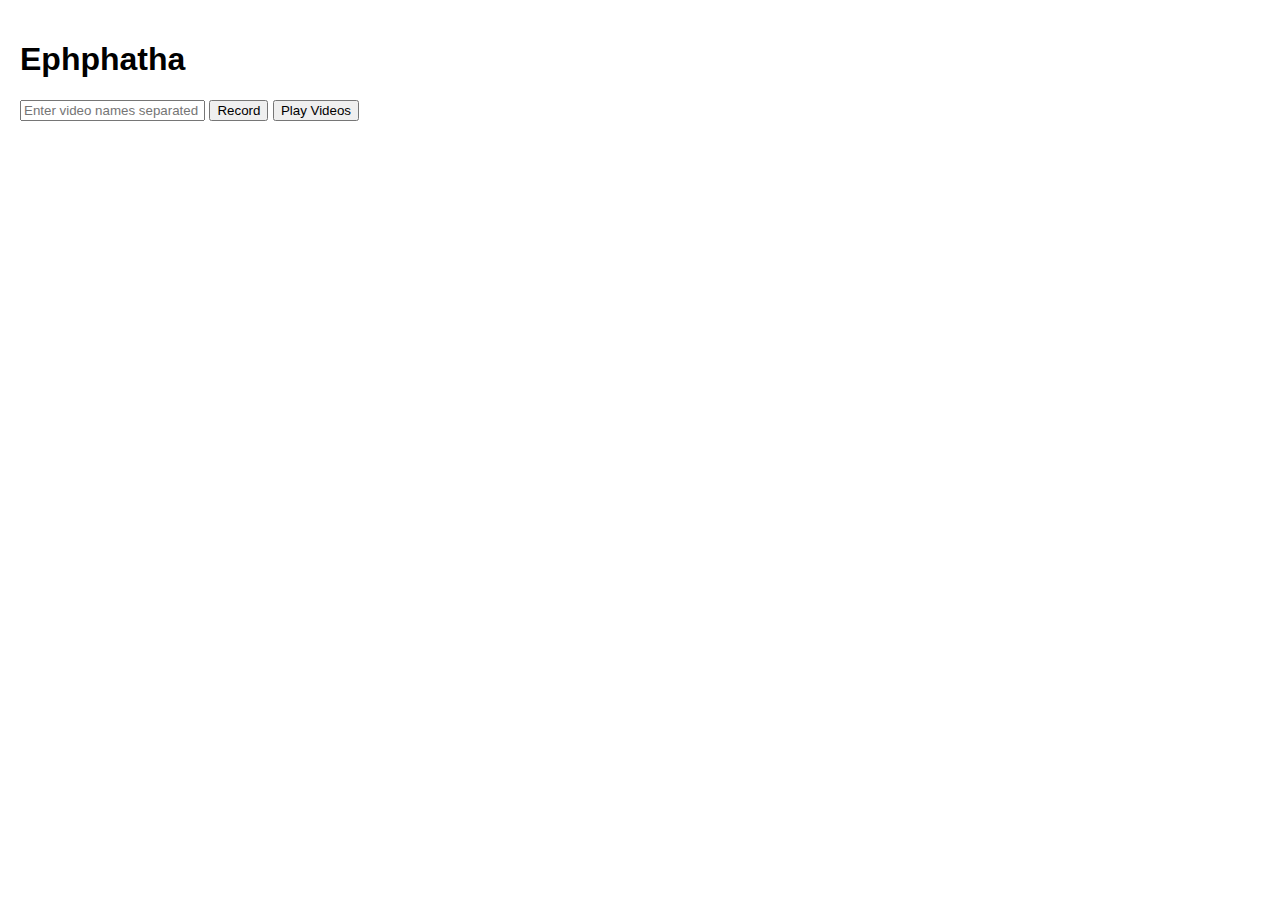
<file: main.html>
<!DOCTYPE html>
<html lang="en">

<head>
  <meta charset="UTF-8">
  <meta name="viewport" content="width=device-width, initial-scale=1.0">
  <link rel="stylesheet" href="main.css">
  <title>Ephphatha</title>
</head>

<body>
  <div class="container">
    <h1>Ephphatha</h1>
  </div>
    <input type="text" id="videoNames" placeholder="Enter video names separated by space">
    <button onclick="record()"> Record </button>
    <button onclick="playVideos()">Play Videos</button>
    <div id="videoPlayer"></div>
    <div id="videoTitle"></div>

    <script src="main.js"></script>
</body>

</html>
</file>
<file: main.css>
body {
    font-family: Arial, sans-serif;
    margin: 0;
    padding: 20px;
  }
</file>
